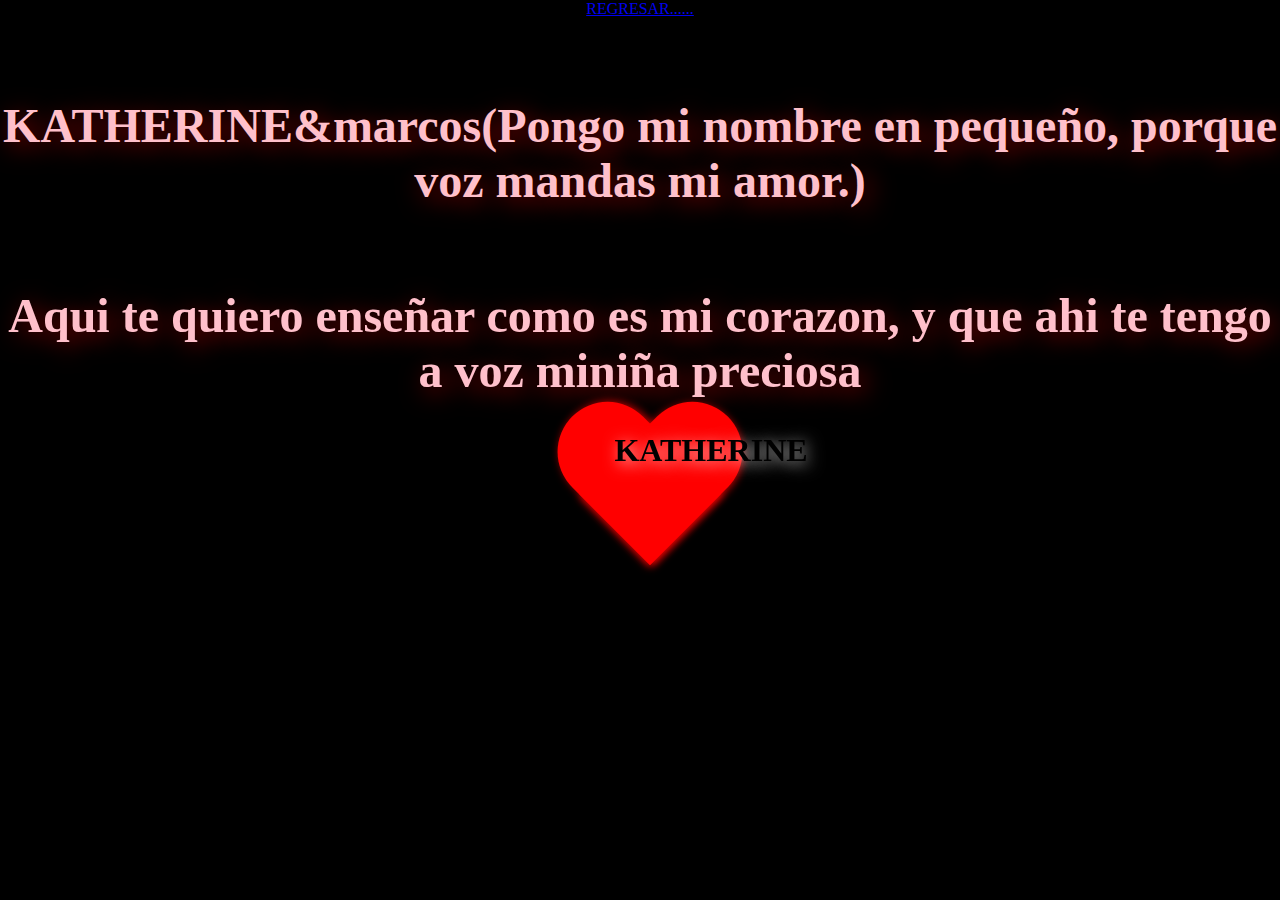
<file: corazon.html>
<!DOCTYPE html>
<html>
<head>
	<title>
		
	</title>
	<link rel="stylesheet" href="css/estilos.css">
</head>
<body>
	<div>
		<center>
			<a href="index.html">REGRESAR......</a>
		</center>
	</div>
<h2>KATHERINE&marcos(Pongo mi nombre en pequeño, porque voz mandas mi amor.)</h2>
<H2>Aqui te quiero enseñar como es mi corazon, y que ahi te tengo a voz miniña preciosa</H2>
<center><h1>KATHERINE</h1>
</center>
<div  id="corazon" ></div>
</body>
</html>
</file>
<file: css/estilos.css>
*{
    margin: 0;
    padding: 0;
    box-sizing: border-box;
}

body{
    background-image: url(../image/fondo.jpg);
    background-position: center;
    background-repeat: no-repeat;
    background-size: 330vh;
}

h2{
    text-align: center;
    font-size: 40px;
    font-family: carta;
    margin-top: 80px;
    color: pink;
    text-shadow: 0px 0px 6px black;
}
h3{
    text-align: center;
    font-size: 30px;
    font-family: carta;
    margin-top: 50px;
    color: pink;
    text-shadow: 0px 0px 6px black;
}

h4{
    text-align: center;
    font-size: 20px;
    font-family: carta;
    margin-top: 25px;
    color: aqua;
    text-shadow: 0px 0px 6px black;
}

.content-all{
    width: 210px;
    margin: auto;
    perspective: 800px;
    position: relative;
    margin-top: 50px;
}

.content-carrousel{
    width: 45%;
    position: absolute;
    animation: rotar 10s infinite linear;
    transform-style: preserve-3d;
}

.content-carrousel:hover{
    animation-play-state: paused;
    cursor: pointer;
}


.content-carrousel figure{
    width: 100%;
    height: 120px;
    overflow: hidden;
    position: absolute;
    box-shadow: 0px 0px 20px 0px black;
    transition: all 300ms;
    
}

.content-carrousel figure:hover{
    box-shadow: 0px 0px 0px 0px black;
    transition: all 300ms;
}
.content-al {
   width: 210px;
    margin: auto;
    perspective: 800px;
    position: relative;
    margin-top: 50px;
}


.content-carrousel figure:nth-child(1){transform: rotateY(0deg) translateZ(300px);}
.content-carrousel figure:nth-child(2){transform: rotateY(40deg) translateZ(300px);}
.content-carrousel figure:nth-child(3){transform: rotateY(80deg) translateZ(300px);}
.content-carrousel figure:nth-child(4){transform: rotateY(120deg) translateZ(300px);}
.content-carrousel figure:nth-child(5){transform: rotateY(160deg) translateZ(300px);}
.content-carrousel figure:nth-child(6){transform: rotateY(200deg) translateZ(300px);}
.content-carrousel figure:nth-child(7){transform: rotateY(240deg) translateZ(300px);}
.content-carrousel figure:nth-child(8){transform: rotateY(280deg) translateZ(300px);}
.content-carrousel figure:nth-child(9){transform: rotateY(320deg) translateZ(300px);}
.content-carrousel figure:nth-child(10){transform: rotateY(360deg) translateZ(300px);}

.content-carrousel img{
    width: 100%;
    transition: all 300ms;
}

.content-carrousel img:hover{
    transform: scale(1.2);
    transition: all 300ms;
}


@keyframes rotar{
    from{
        transform: rotateY(0deg);
    }to{
        transform: rotateY(360deg);
    }
}

<style>

        @-ms-keyframes latido
        {
            0% /* from */
            {
                -ms-transform: scale(.5,.5) rotate(0deg);
            }

            25%
            {
                -ms-transform: scale(1,1) rotate(15deg);
            }

            50%
            {
                -ms-transform: scale(2,2) rotate(0deg);
            }

            75%
            {
                -ms-transform: scale(3,3) rotate(-15deg);
            }

            100% /* to */
            {
                -ms-transform: scale(4,4) rotate(0deg);
            }
        }

        @-moz-keyframes latido
        {
            0% /* from */
            {
                -moz-transform: scale(.5,.5) rotate(0deg);
            }

            25%
            {
                -moz-transform: scale(1,1) rotate(15deg);
            }

            50%
            {
                -moz-transform: scale(2,2) rotate(0deg);
            }

            75%
            {
                -moz-transform: scale(3,3) rotate(-15deg);
            }

            100% /* to */
            {
                -moz-transform: scale(4,4) rotate(0deg);
            }
        }

        @-o-keyframes latido
        {
            0% /* from */
            {
                -o-transform: scale(.5,.5) rotate(0deg);
            }

            25%
            {
                -o-transform: scale(1,1) rotate(15deg);
            }

            50%
            {
                -o-transform: scale(2,2) rotate(0deg);
            }

            75%
            {
                -o-transform: scale(3,3) rotate(-15deg);
            }

            100% /* to */
            {
                -o-transform: scale(4,4) rotate(0deg);
            }
        }

        @-webkit-keyframes latido
        {
            0% /* from */
            {
                -webkit-transform: scale(.5,.5) rotate(0deg);
            }

            25%
            {
                -webkit-transform: scale(1,1) rotate(15deg);
            }

            50%
            {
                -webkit-transform: scale(2,2) rotate(0deg);
            }

            75%
            {
                -webkit-transform: scale(3,3) rotate(-15deg);
            }

            100% /* to */
            {
                -webkit-transform: scale(4,4) rotate(0deg);
            }
        }

        @keyframes latido
        {
            0% /* from */
            {
                transform: scale(.5,.5) rotate(0deg);
            }

            25%
            {
                transform: scale(1,1) rotate(15deg);
            }

            50%
            {
                transform: scale(2,2) rotate(0deg);
            }

            75%
            {
                transform: scale(3,3) rotate(-15deg);
            }

            100% /* to */
            {
                transform: scale(4,4) rotate(0deg);
            }
        }

       

        h1
        {
            -ms-animation: latido 2s infinite 2s alternate ease;
            -ms-animation-play-state: running;
            -moz-animation: latido 2s infinite 2s alternate ease;
            -moz-animation-play-state: running;
            -o-animation: latido 2s infinite 2s alternate ease;
            -o-animation-play-state: running;
            -webkit-animation: latido 2s infinite 2s alternate ease;
            -webkit-animation-play-state: running;
            animation: latido 2s infinite 2s alternate ease;
            animation-play-state: running;
            font-size: 2em;
            left: 48%;
            position: fixed;
            text-shadow: .1em .1em .5em rgba(255,255,255,.8);
            top: 48%;
            z-index: 2;
        }

        h2
        {
            font-size: 3em;
            position: relative;
            text-shadow: .1em .1em .5em rgba(255,0,0,.5);
            z-index: 3;
        }

        #corazon
        {
            /*
            animation: nombre duracion numVeces retardo dirección tipoAceleracion
            Dirección: normal, alternate
            Tipos de aceleracion : ease, linear, ease-in, ease-out, ease-in-out, cubic-bezier(n,n,n,n) donde n va de 0 a 1
            Estado de la animación: running o paused
            */
            -ms-animation: latido 3s infinite 3s alternate ease;
            -ms-animation-play-state: running;
            -moz-animation: latido 3s infinite 3s alternate ease;
            -moz-animation-play-state: running;
            -o-animation: latido 3s infinite 3s alternate ease;
            -o-animation-play-state: running;
            -webkit-animation: latido 3s infinite 3s alternate ease;
            -webkit-animation-play-state: running;
            animation: latido 3s infinite 3s alternate ease;
            animation-play-state: running;
            left: 43%;
            height: 180px;
            position: fixed;
            top: 45%;
            width: 200px;
            z-index: 1;
        }

        #corazon:after, #corazon:before
        {
            background: red;
            border-radius: 50px 50px 0 0;
            box-shadow: .1em .1em .5em rgba(255,0,0,.8);
            content: "";
            height: 160px;
            left: 100px;
            position: absolute;
            -ms-transform: rotate(-45deg);
            -ms-transform-origin: 0 100%;
            -moz-transform: rotate(-45deg);
            -moz-transform-origin: 0 100%;
            -o-transform: rotate(-45deg);
            -o-transform-origin: 0 100%;
            -webkit-transform: rotate(-45deg);
            -webkit-transform-origin: 0 100%;
            transform: rotate(-45deg);
            transform-origin: 0 100%;
            width: 100px;
        }

        #corazon:after
        {
            left: 0;
            -ms-transform: rotate(40deg);
            -ms-transform-origin: 100% 100%;
            -moz-transform: rotate(40deg);
            -moz-transform-origin: 100% 100%;
            -o-transform: rotate(45deg);
            -o-transform-origin: 100% 100%;
            -webkit-transform: rotate(45deg);
            -webkit-transform-origin: 100% 100%;
            -transform: rotate(45deg);
            -transform-origin: 100% 100%;
        }
    </style>
<body>
    <H2>KATHERINE</H2>
   <div id="corazon"></div
</body>
</file>
